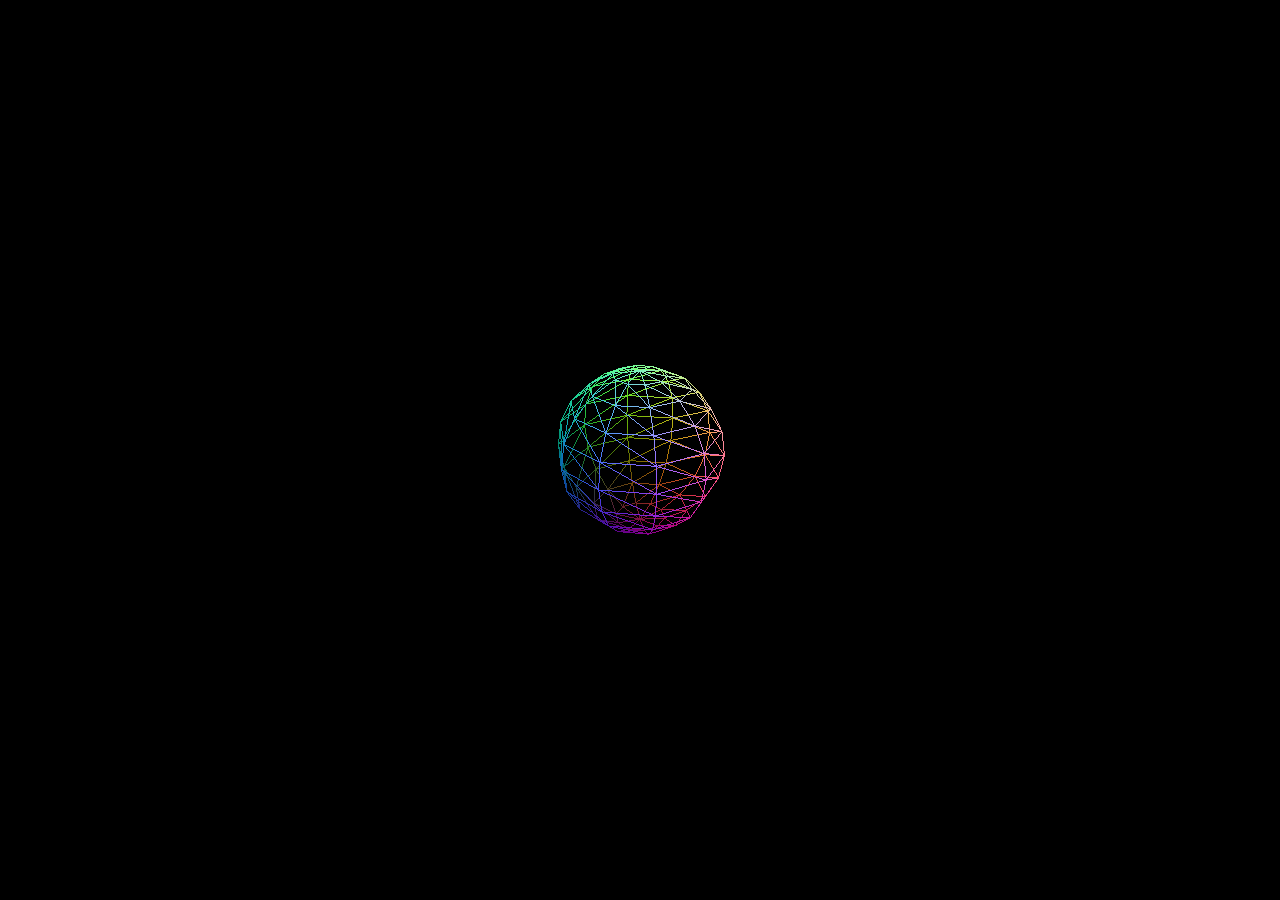
<file: index.html>
<html>
  <head>
    <script src="js/three.js"></script>
    <script src="js/OrbitControls.js"></script>
    <script src="js/threex.domevents.js"></script>
    <style>
      body{
        margin: 0;
      }
      canvas{
        width: 100%;
        height: 100%;
      }
    </style>
  </head>
  <body>
    <script>
      var scene = new THREE.Scene();
      var camera = new THREE.PerspectiveCamera( 75, window.innerWidth / window.innerHeight, 0.1, 1000 );

      var renderer = new THREE.WebGLRenderer();
      renderer.setSize( window.innerWidth, window.innerHeight );
      document.body.appendChild( renderer.domElement );

      const geometry = new THREE.SphereGeometry(10, 10, 10);
      const material = new THREE.MeshNormalMaterial({wireframe: true})
      const sphere = new THREE.Mesh(geometry, material);
      scene.add(sphere)

      camera.position.z = 70;

      const domEvents = new THREEx.DomEvents(camera, renderer.domElement)
      let sphereClicked = false;
      domEvents.addEventListener(sphere, 'click', event => {
        if (!sphereClicked) {
          material.wireframe = false;
          sphereClicked = true;
        } else {
          material.wireframe = true;
          sphereClicked = false;
        }

      })

      controls = new THREE.OrbitControls(camera, renderer.domElement);
      controls.minDistance = 1;
      controls.maxDisntance = 100;

      const animate = () => {
        requestAnimationFrame(animate)

        sphere.rotation.x += 0.01
        sphere.rotation.y += 0.01

        controls.update()

        renderer.render(scene, camera)
      }

      animate()
    </script>
  </body>
</html>
</file>
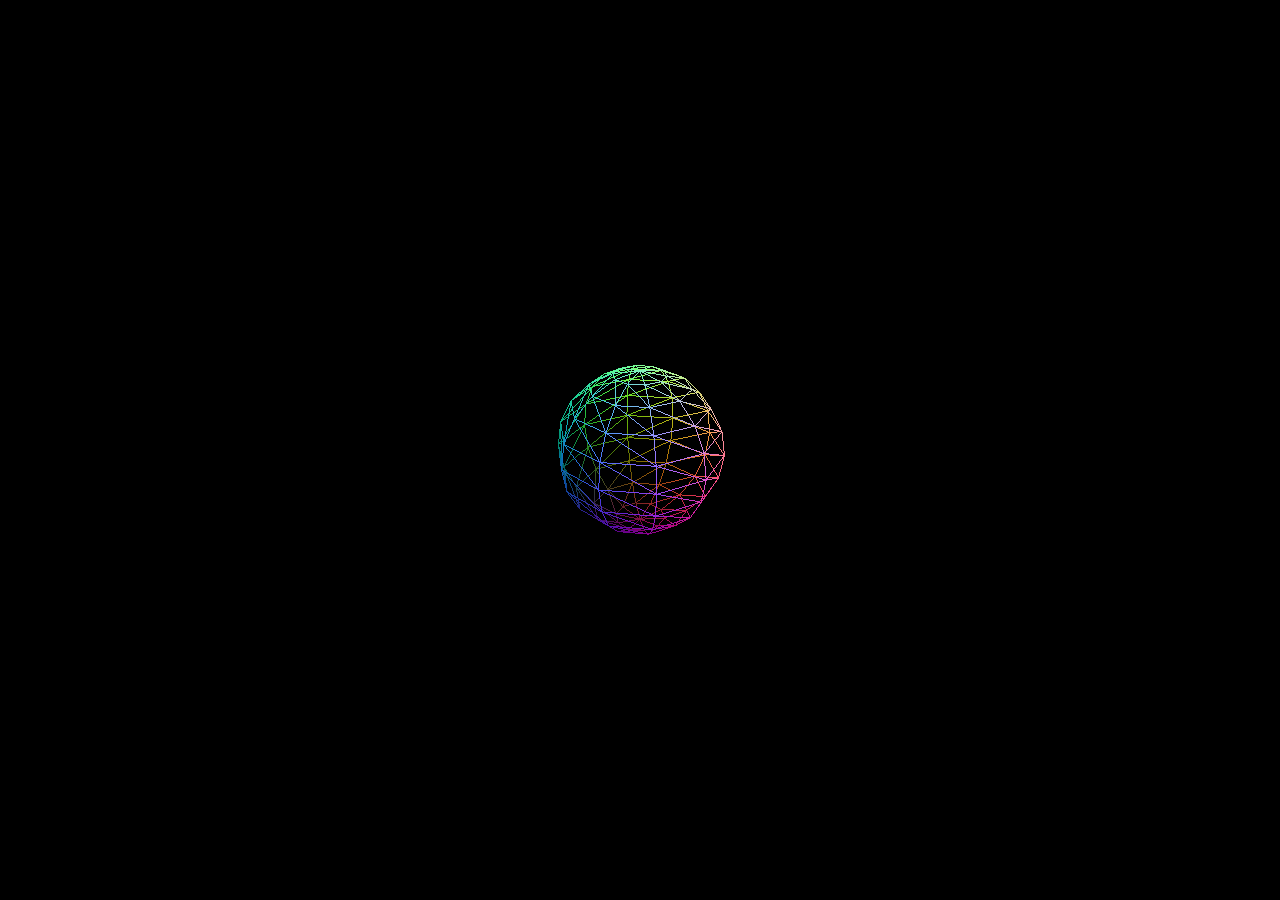
<file: Scene1/index.html>
<html>
  <head>
    <script src="../js/three.js"></script>
    <script src="../js/OrbitControls.js"></script>
    <script src="../js/threex.domevents.js"></script>
    <style>
      body{
        margin: 0;
      }
      canvas{
        width: 100%;
        height: 100%;
      }
    </style>
  </head>
  <body>
    <script>
      var scene = new THREE.Scene();
      var camera = new THREE.PerspectiveCamera( 75, window.innerWidth / window.innerHeight, 0.1, 1000 );

      var renderer = new THREE.WebGLRenderer();
      renderer.setSize( window.innerWidth, window.innerHeight );
      document.body.appendChild( renderer.domElement );

      const geometry = new THREE.SphereGeometry(10, 10, 10);
      const material = new THREE.MeshNormalMaterial({wireframe: true})
      const sphere = new THREE.Mesh(geometry, material);
      scene.add(sphere)

      camera.position.z = 70;

      const domEvents = new THREEx.DomEvents(camera, renderer.domElement)
      let sphereClicked = false;
      domEvents.addEventListener(sphere, 'click', event => {
        if (!sphereClicked) {
          material.wireframe = false;
          sphereClicked = true;
        } else {
          material.wireframe = true;
          sphereClicked = false;
        }

      })

      controls = new THREE.OrbitControls(camera, renderer.domElement);
      controls.minDistance = 1;
      controls.maxDisntance = 100;

      const animate = () => {
        requestAnimationFrame(animate)

        sphere.rotation.x += 0.01
        sphere.rotation.y += 0.01

        controls.update()

        renderer.render(scene, camera)
      }

      animate()
    </script>
  </body>
</html>
</file>
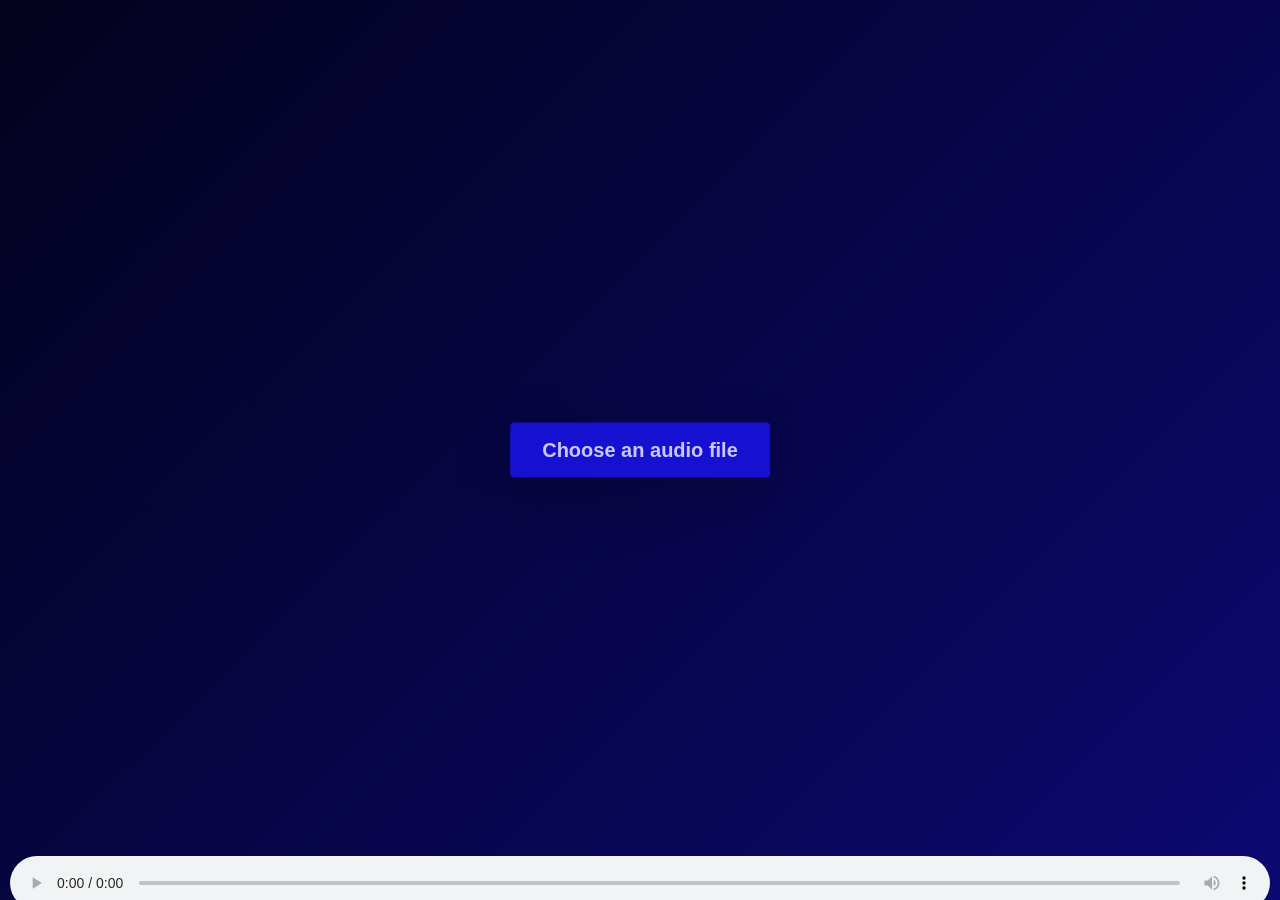
<file: Scene2/index.html>
<html>
  <head>
    <script src="../js/three.js"></script>
    <script src="../js/simplex-noise.js"></script>

    <link rel="stylesheet" href="style.css">
  </head>
</html>
<body>
  <div id="content">

    <label for="thefile" class="file"> Choose an audio file
      <input type="file" id="thefile" accept="audio/*" />
    </label>

    <audio id="audio" controls></audio>
    <div id="out"></div>
  </div>
  <script src="script.js"></script>
</body>
</file>
<file: Scene2/style.css>
:root{
  --bgColor : hsla(242, 86%, 6%, 1);
  --bgColorLight : hsla(242, 86%, 24%, 1);
  --textColor : hsla(242, 86%, 88%, 1);
  --textColorDark : hsla(242, 36%, 0%, 1);
  --paperColor: hsla(242, 86%, 44%, 1);
  --paperColorDark: hsla(242, 86%, 34%, 1);
  --shadowColorFaint: hsla(0, 0%, 0%, 0.2);
}

::selected{
  color: var(--textColorDark);
}

html, body{
  margin: 0;
  padding: 0;
  overflow: hidden;
  height: 100vh;
  width: 100vw;
  background: var(--bgColor);
  background: linear-gradient(135deg, var(--bgColor), var(--bgColorLight));
  color: var(--textColor);
  font-family: 'Saira', sans-serif;
  position: relative;
}

*{
  box-sizing: border-box;
  transition: all 0.12s cubic-bezier(0.42, 0.54, 0.22, 1.26);
}

#canvas {
  position: fixed;
  left: 0;
  top: 0;
  width: 100%;
  height: 100%;
}

audio {
  position: fixed;
  left: 10px;
  bottom: -10px;
  width: calc(100% - 20px);
}

audio.active{
  bottom: 10px;
}

#thefile{
  width: 0.1px;
  height: 0.1px;
  opacity: 0;
  overflow: hidden;
  position: absolute;
  z-index: 1;
}

label.file{
  display: inline-block;
  position: absolute;
  left: 50%;
  top: 50%;
  transform: translate3d(-50%, -50%, 0);
  padding: 1rem 2rem;
  border-radius: 4px;

  background: var(--paperColor);
  color: var(--textColor);
  font-size: 1.25em;
  font-weight: 700;
  box-shadow: 0 20px 60px var(--shadowColorFaint);

  cursor: pointer;
}


label.file:hover{
    background: var(--paperColorDark);
    transform: translate3d(-50%, -55%, 0);
}

label.file:active{
    background: var(--paperColorDark);
    transform: translate3d(-50%, -45%, 0);
}

label.file.normal{
  transform: translate3d(10%, 50%, 0);
  padding: 0.2rem 2rem;
  font-size: 1rem;
  top: 0;
  left: 0;
}
</file>
